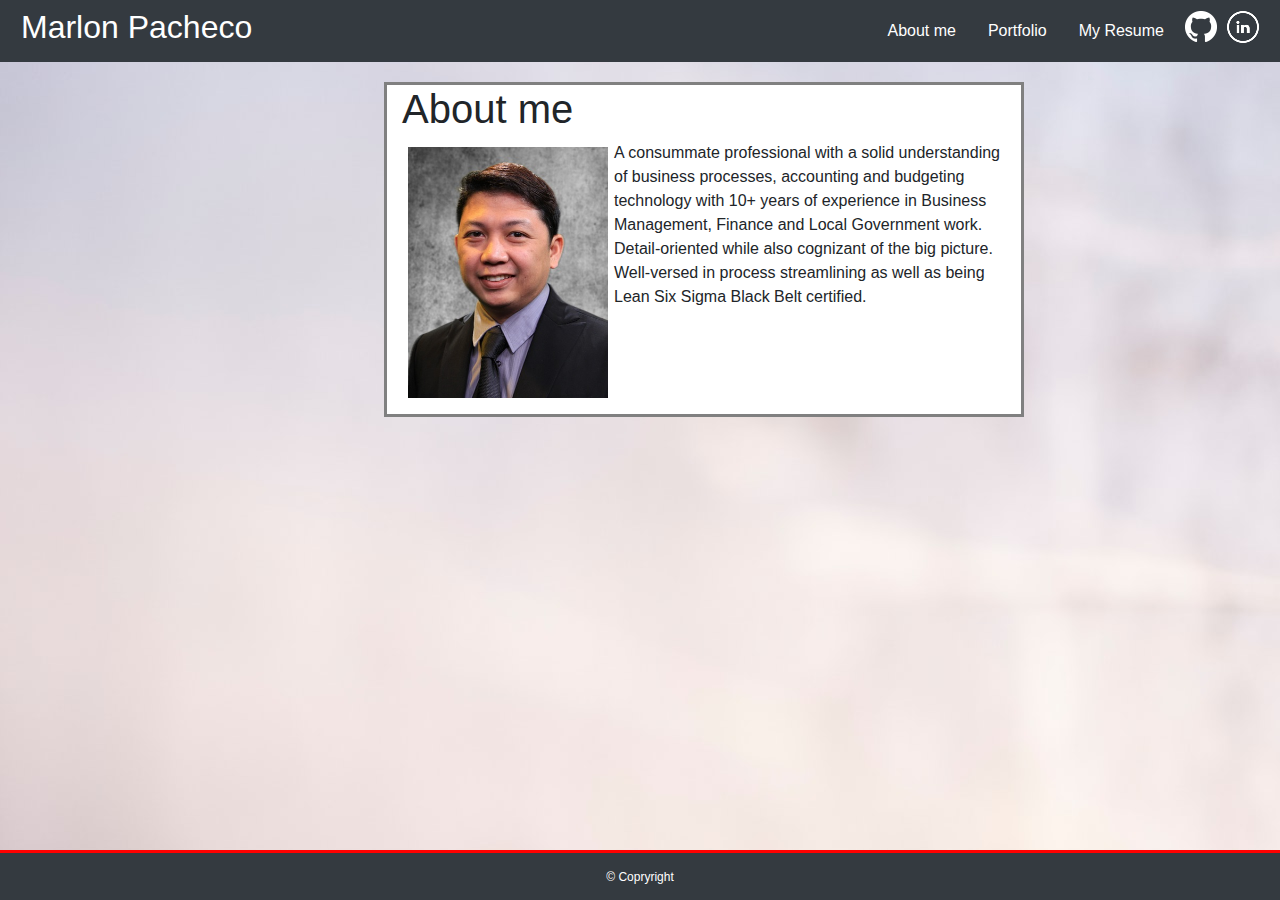
<file: index.html>
<!DOCTYPE html>
<html lang="en">

<head>
    <meta charset="UTF-8">
    <meta name="viewport" content="width=device-width, initial-scale=1.0">
    <link rel="stylesheet" href="https://stackpath.bootstrapcdn.com/bootstrap/4.5.0/css/bootstrap.min.css">
    <link rel="stylesheet" href="./assets/style.css">
    <title>Marlon's Page</title>
</head>

<body>
    <!-- Start of Nav -->
    <nav class="navbar navbar-expand-md navbar-dark bg-dark">
        <h2>Marlon Pacheco</h2>
        <!-- Nav bar links -->
        <div class="d-flex ml-auto" id="navLinks">
            <a href="index.html" class="nav-item nav-link">About me</a>
            <a href="portfolio.html" class="nav-item nav-link">Portfolio</a>
            <a target="_blank" class="nav-item nav-link" href="./assets/PACHECO-Marlon-RESUME.pdf">My
                Resume
            </a>
            <a target="_blank" href="https://github.com/marlonpacheco/">
                <img class="imglink" src="./assets/GitHub-Mark-Light-32px.png" alt="github">
            </a>
            <a target="_blank" href="https://www.linkedin.com/in/marlon-j-pacheco-6b838189/">
                <img class="imglink" src="assets/hiclipart.com.png" alt="linkedin">
            </a>

        <!-- <a href="contact.html" class="nav-item nav-link">Contact</a> -->
        </div>
    </nav>
    <!-- End of Nav -->

    <!-- About me container -->
    <section class="container">
        <!-- header  -->
        <div class="row" id="rowHeader">
            <div class="col-12">
                <h1>About me</h1>
            </div>
        </div>

        <!-- content  -->
        <div class="row">
            <div class="col-12" id="content">
                <img src="./assets/Marlon Cropped.jpg" alt="marlon-pic" class="float-left" id="aboutMeImg">
                <p>
                    A consummate professional with a solid understanding of business processes, accounting and budgeting technology with 10+ years of experience in Business Management, Finance and Local Government work. Detail-oriented while also cognizant of the big picture. Well-versed in process streamlining as well as being Lean Six Sigma Black Belt certified.
                </p>
            </div>
        </div>
    </section>

    <!-- footer  -->
    <footer>
        &copy Copryright
    </footer>
</body>

</html>
</file>
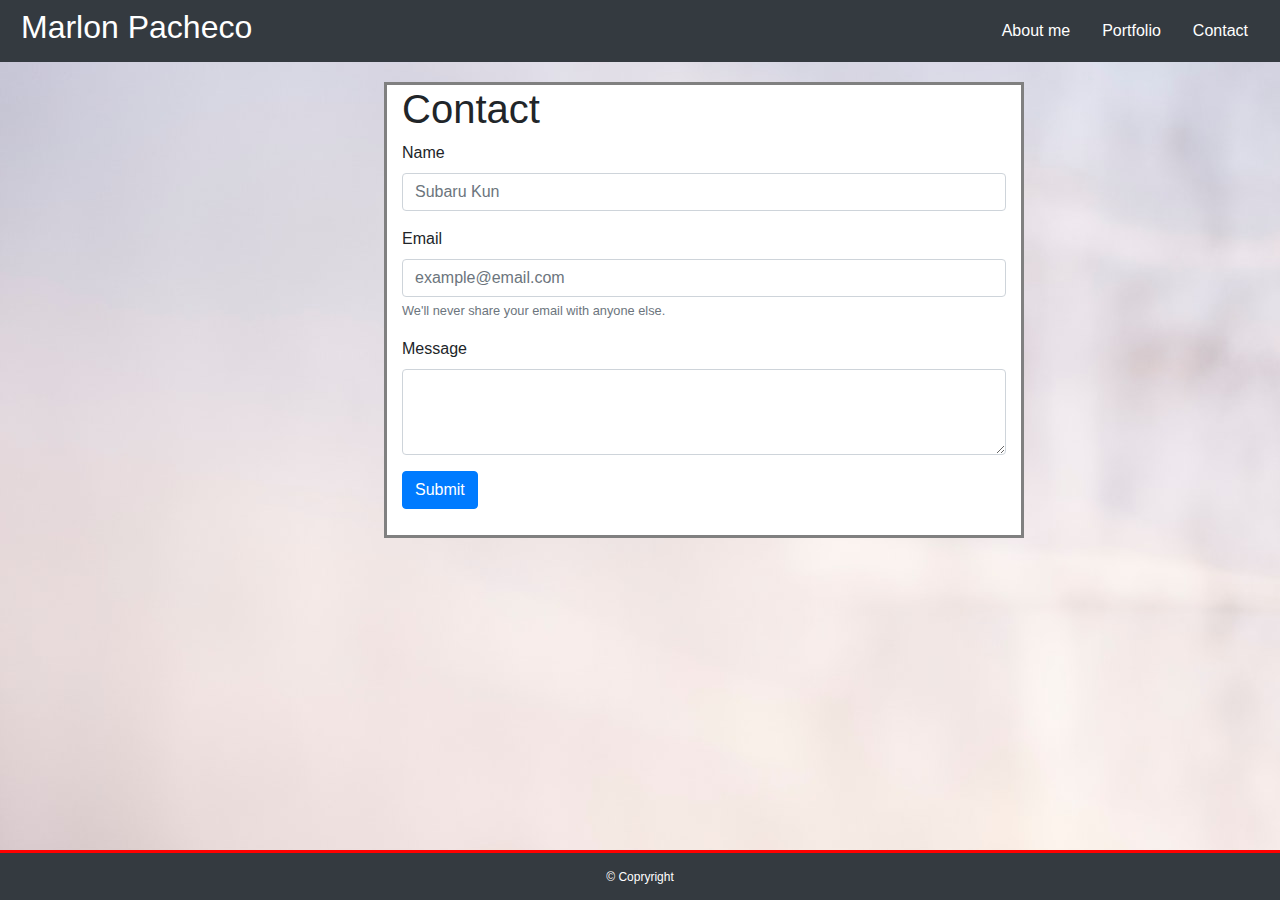
<file: contact.html>
<!DOCTYPE html>
<html lang="en">

<head>
    <meta charset="UTF-8">
    <meta name="viewport" content="width=device-width, initial-scale=1.0">
    <link rel="stylesheet" href="https://stackpath.bootstrapcdn.com/bootstrap/4.5.0/css/bootstrap.min.css">
    <link rel="stylesheet" href="./assets/style.css">
    <title>Contact</title>
</head>

<body>
    <!-- Start of Nav -->
    <nav class="navbar navbar-expand-md navbar-dark bg-dark">
        <h2>Marlon Pacheco</h2>
        <!-- Nav bar links -->
        <div class="d-flex ml-auto" id="navLinks">
            <a href="index.html" class="nav-item nav-link">About me</a>
            <a href="portfolio.html" class="nav-item nav-link">Portfolio</a>
            <a href="contact.html" class="nav-item nav-link">Contact</a>
        </div>
    </nav>
    <!-- End of Nav -->

    <!-- About me container -->
    <section class="container">
        <!-- header  -->
        <div class="row" id="rowHeader">
            <div class="col-12">
                <h1>Contact</h1>
            </div>
        </div>

        <!-- content  -->
        <form>
            <div class="form-group">
                <label for="nameBox">Name</label>
                <input type="text" class="form-control" id="nameBox" placeholder="Subaru Kun">
              </div>
              <div class="form-group">
            <div class="form-group">
              <label for="emailBox">Email</label>
              <input type="email" class="form-control" id="emailBox" placeholder="example@email.com">
              <small id="emailHelp" class="form-text text-muted">We'll never share your email with anyone else.</small>
            </div>
            <div class="form-group">
                <label for="messageBox">Message</label>
                <textarea class="form-control" id="messageBox" rows="3"></textarea>
              </div>
            <button type="submit" class="btn btn-primary">Submit</button>
        </form>
    </section>

    <!-- footer  -->
    <footer>
        &copy Copryright
    </footer>
</body>

</html>
</file>
<file: assets/style.css>
nav {
    font-family: 'Trebuchet MS', 'Lucida Sans Unicode', 'Lucida Grande', 'Lucida Sans', Arial, sans-serif;
    color: #ffffff;
}

a {
    color: white;
}

nav h2 {
    margin-left: 5px;
}

.container {
    max-width: 640px;
    max-height: 70%;
    background-color: white;
    margin: 20px;
    margin-left: 30%;
    margin-right: 30%;
    clear: both;
    overflow: auto;
    display: inline-block;
    border-color: gray;
    border-style: solid;
    padding-bottom: 10px;
}

@media only screen and (max-width: 660px) {
    .container {
        margin-left: 0px
    }
}

body {
    background-image: url('kat-love-KGd047jNsn0-unsplash.jpg');
}

#content {
        display: inline-block;
        clear: both;
        font-family: 'Gill Sans', 'Gill Sans MT', Calibri, 'Trebuchet MS', sans-serif;
        overflow: auto;
    }

#aboutMeImg {
    margin: 6px
}

footer {
    position: fixed;
    left: 0;
    bottom: 0;
    text-align: center;
    font-size: 12px;
    color: white;
    font-family: 'Trebuchet MS', 'Lucida Sans Unicode', 'Lucida Grande', 'Lucida Sans', Arial, sans-serif, WHITE;
    height: 50px;
    width: 100%;
    padding: 15px;
    border-style: solid;
    border-color: red;
    border-left: 0;
    border-right: 0;
    border-bottom: 0;
    overflow: auto;
    clear: both;
    background-color: #343a40;
}

.card img {
    height: 286px;
    width: 286px;
}

.card {
    height: 400px;
    width: 1000px;
}

#aboutMeImg {
    width: 200px;
}


.networking {
    color: black;
}

.card-body a{
    color: black;
}

.hide {
    display: none;
}

.imglink {
margin-left: 5px;
margin-right: 5px;
overflow: auto;
opacity: 1;
}

.imglink:hover {
    opacity: 0.3;
}
</file>
